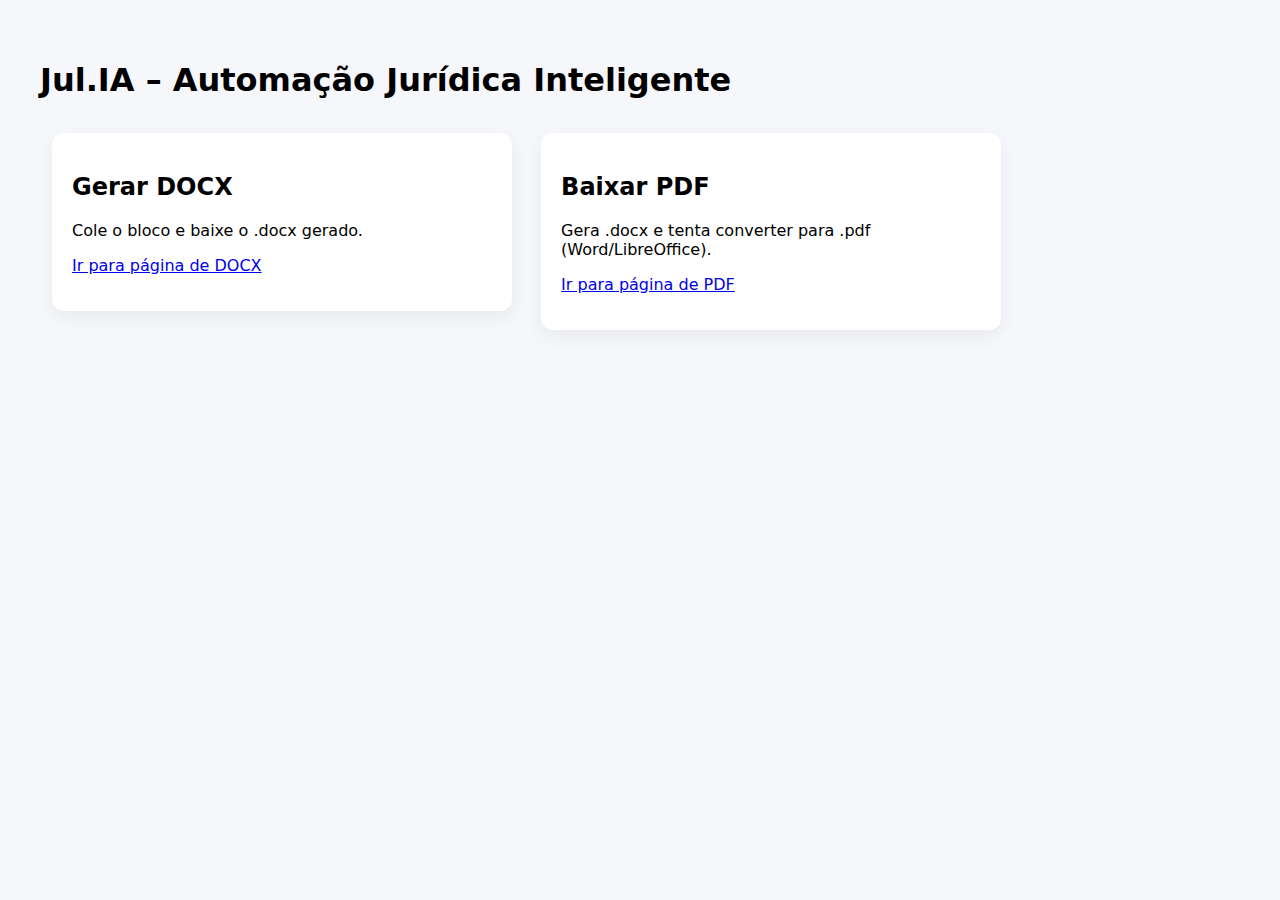
<file: app/templates/index.html>
<!doctype html>
<html lang="pt-br">
<head>
  <meta charset="utf-8">
  <title>Jul.IA – Automação Jurídica</title>
  <style>body{font-family:Inter,system-ui,Arial;padding:32px;background:#f6f7fb} .card{background:#fff;border-radius:12px;box-shadow:0 6px 18px rgba(0,0,0,.06);padding:20px;margin:12px;display:inline-block;width:420px;vertical-align:top}</style>
</head>
<body>
  <h1>Jul.IA – Automação Jurídica Inteligente</h1>
  <div class="card">
    <h2>Gerar DOCX</h2>
    <p>Cole o bloco e baixe o .docx gerado.</p>
    <p><a href="/docx">Ir para página de DOCX</a></p>
  </div>
  <div class="card">
    <h2>Baixar PDF</h2>
    <p>Gera .docx e tenta converter para .pdf (Word/LibreOffice).</p>
    <p><a href="/pdf">Ir para página de PDF</a></p>
  </div>
</body>
</html>
</file>
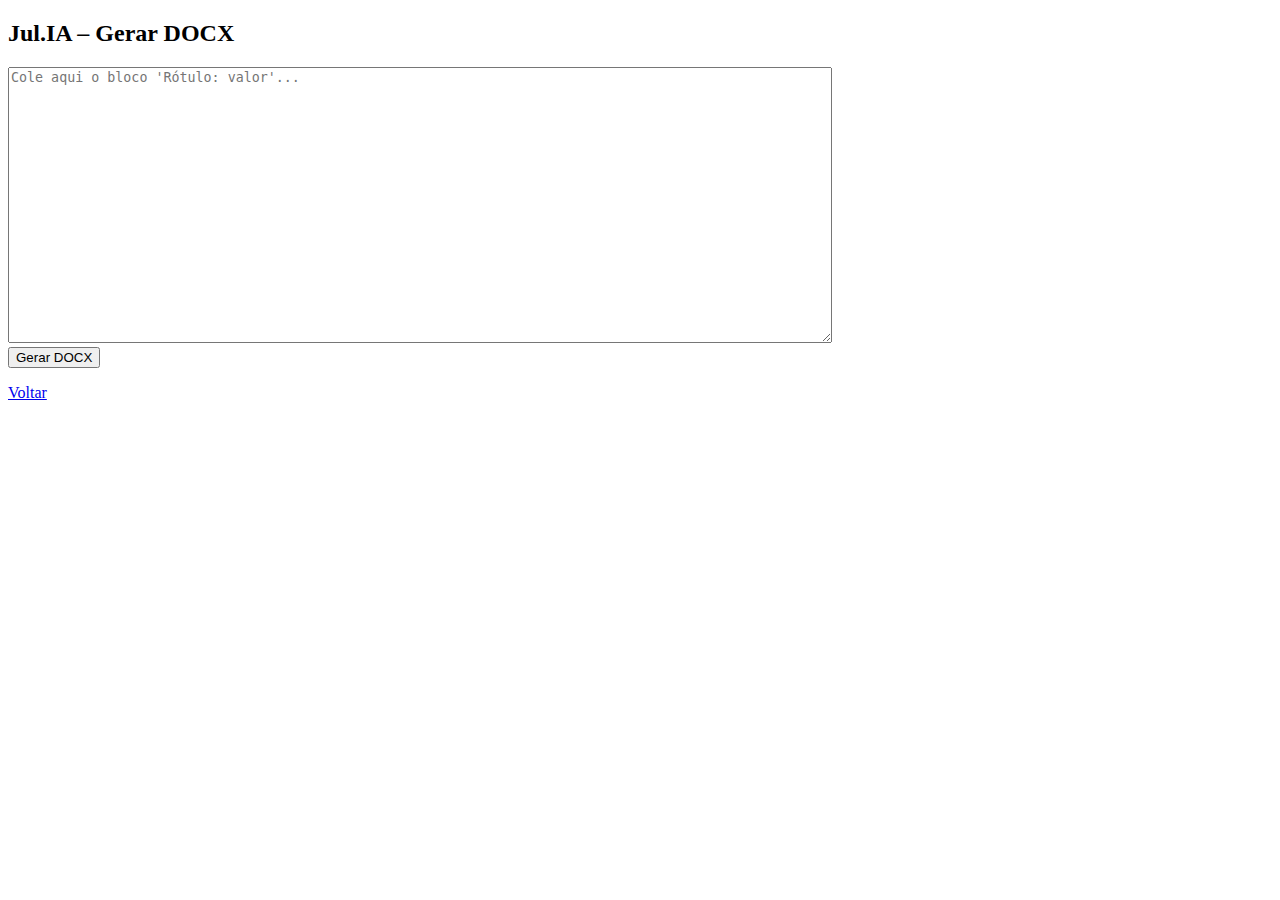
<file: app/templates/docx.html>
<!doctype html>
<html lang="pt-br">
<head><meta charset="utf-8"><title>Gerar DOCX</title></head>
<body>
  <h2>Jul.IA – Gerar DOCX</h2>
  <form action="/gerar-docx" method="post">
    <textarea name="dados" rows="18" cols="100" placeholder="Cole aqui o bloco 'Rótulo: valor'..."></textarea><br>
    <button type="submit">Gerar DOCX</button>
  </form>
  <p><a href="/">Voltar</a></p>
</body>
</html>
</file>
